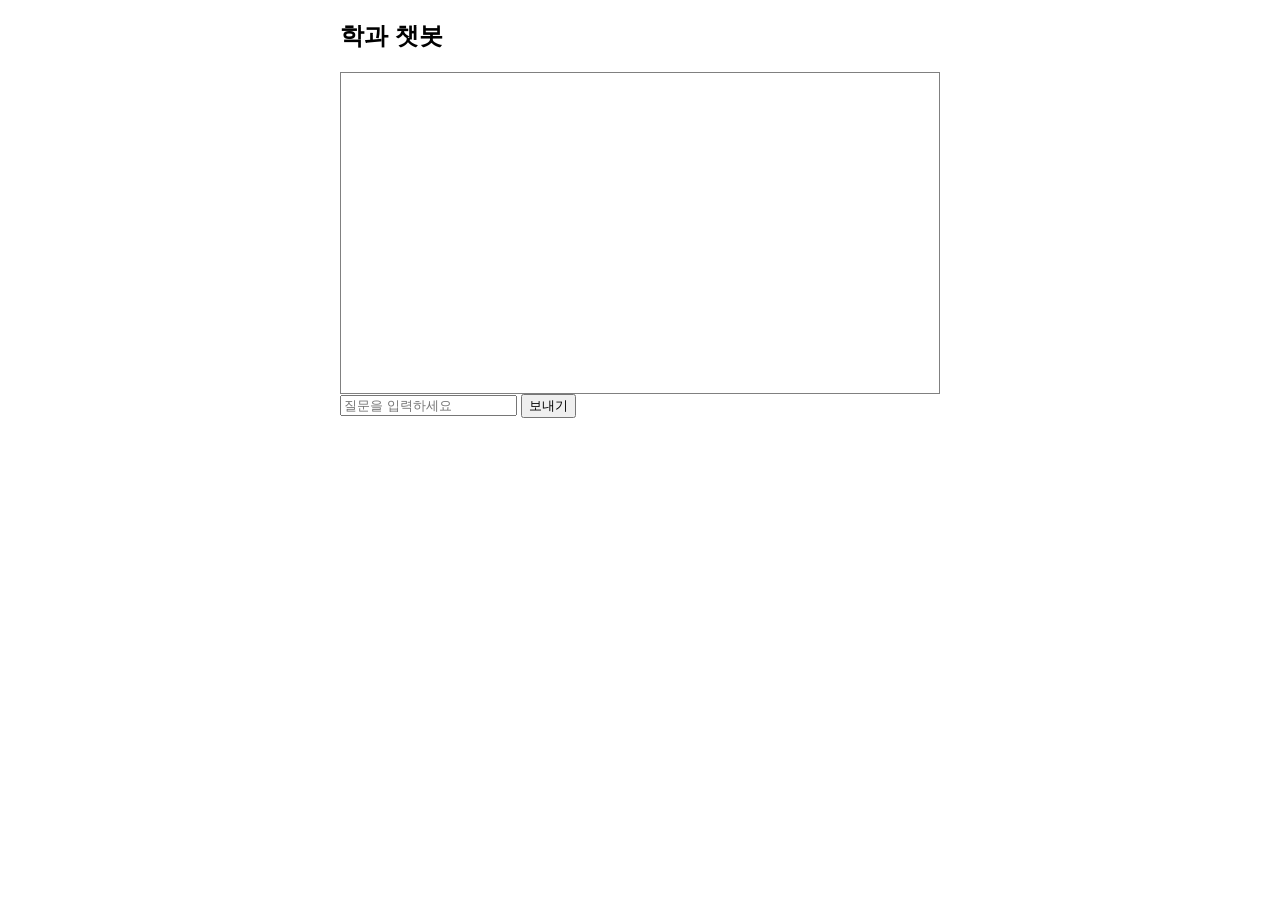
<file: frontend/index.html>
<!DOCTYPE html>
<html>
<head>
<meta charset="UTF-8">
<title>학과 챗봇</title>
<link rel="stylesheet" href="style.css">
</head>

<body>

<h2>학과 챗봇</h2>

<div id="chatbox"></div>

<input id="userInput" placeholder="질문을 입력하세요">
<button onclick="sendMessage()">보내기</button>

<script src="chatbot.js"></script>

</body>
</html>
</file>
<file: frontend/style.css>
body {
  font-family: Arial;
  width: 600px;
  margin: auto;
}

#chatbox {
  border: 1px solid gray;
  height: 300px;
  overflow-y: scroll;
  padding: 10px;
}
</file>
